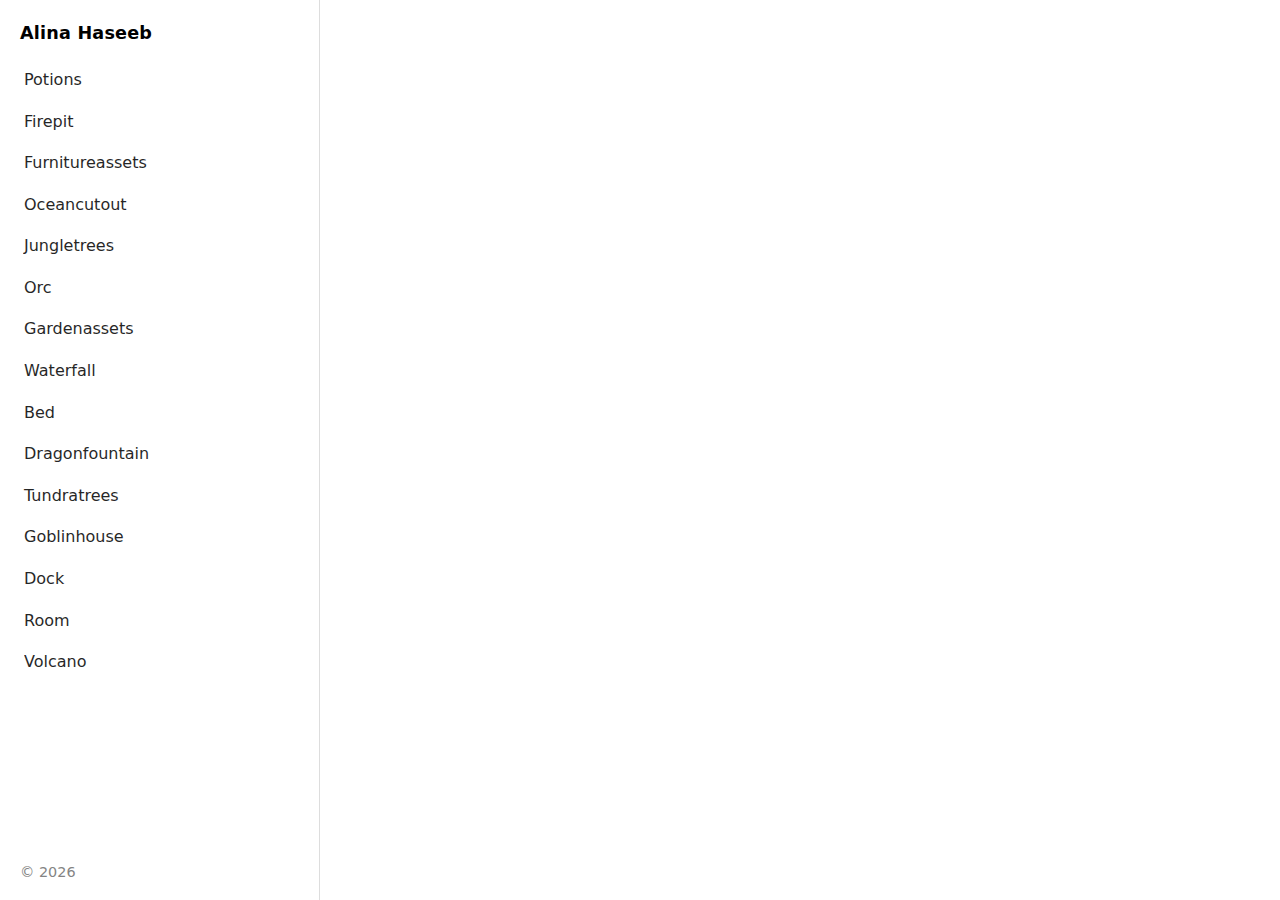
<file: index.html>
<!doctype html>
<html lang="en">

<head>
  <meta charset="utf-8" />
  <meta name="viewport" content="width=device-width, initial-scale=1" />
  <title>Alina Haseeb — Game Assets</title>
  <link rel="preconnect" href="https://fonts.googleapis.com">
  <link rel="preconnect" href="https://fonts.gstatic.com" crossorigin>
  <link href="https://fonts.googleapis.com/css2?family=Noto+Sans+KR:wght@300..900&display=swap" rel="stylesheet">
  <!-- cache-bust the stylesheet -->
  <link rel="stylesheet" href="/style.css?v=2" />
</head>

<body class="layout">
  <!-- Fixed left: 25% width -->
  <aside class="sidebar">
    <h1 class="brand"><a href="https://alinahaseeb.com/">Alina Haseeb</a></h1>
    <nav id="asset-list" class="asset-list"></nav>
    <div class="sidebar-footer">© <span id="year"></span></div>
  </aside>

  <!-- Right: scrollable masonry grid -->
  <main class="gallery">
    <div id="grid" class="masonry"></div>
  </main>

  <script>
    (async () => {
      const res = await fetch('/manifest.json', { cache: 'no-store' });
      const items = await res.json();
      const bySlug = Object.fromEntries(items.map(i => [i.slug, i]));

      const list = document.getElementById('asset-list');
      const gallery = document.querySelector('.gallery');
      const isVideo = url => /\.mp4(\?|$)/i.test(url || '');

      // --- Platform detection
      const ua = navigator.userAgent || '';
      const isIOS = /\b(iPad|iPhone|iPod)\b/i.test(ua) ||
        (/\bMacintosh\b/.test(ua) && 'ontouchend' in document);
      const isTouch = 'ontouchstart' in window || navigator.maxTouchPoints > 0;
      const isAndroidLike = isTouch && !isIOS; // covers Android/mobile Chromium

      // --- Helper: extract numeric prefix from a file/url like "10_foo.mp4"
      const num = (s) => (s?.match(/(?:^|\/)(\d+)_/) || [, ''])[1] || '';

      // --- Thumbnails (static PNGs you uploaded)
      const THUMB_BASE = (items[0]?.posterSrc || '').replace(/\/[^\/]+$/, '');
      const THUMB_FILES = [
        "10_dragonfountain_thumbnail.png", "11_tundratrees_thumbnail.png", "12_goblinhouse_thumbnail.png",
        "13_dock_thumbnail.png", "14_room_thumbnail.png", "15_volcano_thumbnail.png", "1_potion_thumbnail.png",
        "2_potion_thumbnail.png", "3_furnitureassets_thumbnail.png", "4_oceancutout_thumbnail.png",
        "5_jungletrees_thumbnail.png", "6_orc_thumbnail.png", "7_gardenassets_thumbnail.png",
        "8_waterfall_thumbnail.png", "9_bed_thumbnail.png"
      ];
      const THUMBS = THUMB_FILES.reduce((m, f) => { m[f.split('_')[0]] = `${THUMB_BASE}/${f}`; return m; }, {});

      // ----- Sidebar list (sorted by numeric prefix if present)
      const withIndex = items.map(i => {
        const src = i.posterSrc || i.images?.[0] || '';
        const m = src.match(/(?:^|\/)(\d+)_/);
        return { i, n: m ? parseInt(m[1], 10) : Number.MAX_SAFE_INTEGER };
      }).sort((a, b) => a.n - b.n);

      list.innerHTML = withIndex.map(({ i }) =>
        `<a class="asset-link" data-slug="${i.slug}" href="/project.html?slug=${encodeURIComponent(i.slug)}">${i.title || i.slug}</a>`
      ).join('');

      // ------- Grid -------
      function renderGrid() {
        gallery.innerHTML = `<div id="grid" class="masonry"></div>`;
        const g = document.getElementById('grid');

        g.innerHTML = items
          .filter(i => i.section === 'production')
          .map(i => {
            const poster = i.posterSrc || (i.images?.[0] || '');
            const n = num(poster) || num(i.images?.[0] || '') || num(i.slug);
            const thumb = THUMBS[n] || poster;

            // iOS: static image + Preview button; Desktop/Android: video element (paused)
            const media = isIOS
              ? `<div class="card-media-wrap">
                 <img class="card-media" loading="lazy" alt="${i.title}" src="${thumb}">
                 <button class="preview-btn" type="button">Preview</button>
               </div>`
              : `<div class="card-media-wrap">
                 <video class="card-media" muted preload="metadata" playsinline
                        onmouseenter="this.currentTime=0; this.play()"
                        onmouseleave="this.pause(); this.currentTime=0;">
                   <source src="${poster}" type="video/mp4">
                 </video>
               </div>`;

            // store video src for iOS preview button
            return `
            <a class="card" data-slug="${i.slug}" data-video="${poster}"
               href="/project.html?slug=${encodeURIComponent(i.slug)}" title="${i.title || i.slug}">
              ${media}
            </a>`;
          }).join('');

        // Desktop hover (unchanged) + cap at 5s
        if (!isTouch) {
          g.querySelectorAll('video.card-media').forEach(v => {
            v.addEventListener('timeupdate', () => { if (v.currentTime >= 5) v.pause(); }, { passive: true });
          });
        }

        // Android-like touch: press & hold & you can scroll — start on touchstart, stop on end/cancel, cap 5s
        if (isAndroidLike) {
          g.querySelectorAll('video.card-media').forEach(v => {
            let started = false;
            let startX = 0, startY = 0, startT = 0;

            const stop = () => { v.pause(); try { v.currentTime = 0; } catch { } started = false; };

            v.addEventListener('touchstart', (e) => {
              // record gesture
              const t = e.touches[0];
              startX = t.clientX; startY = t.clientY; startT = Date.now();
              // start immediately so no long-press delay
              try { v.currentTime = 0; } catch { }
              v.play().catch(() => { });
              started = true;
            }, { passive: true });

            v.addEventListener('touchmove', (e) => {
              // keep playing while scrolling; if they fling far, still okay
              // optional: if you want to cancel after huge movement, uncomment:
              // const t = e.touches[0]; if (Math.hypot(t.clientX-startX, t.clientY-startY) > 250) stop();
            }, { passive: true });

            v.addEventListener('touchend', (e) => {
              // If it was a real press (held >120ms or moved >8px), cancel the upcoming click to avoid navigation
              const dt = Date.now() - startT;
              const t0 = (e.changedTouches && e.changedTouches[0]) || { clientX: startX, clientY: startY };
              const moved = Math.hypot((t0.clientX - startX), (t0.clientY - startY));
              if (started && (dt > 120 || moved > 8)) {
                const card = v.closest('a.card');
                if (card) {
                  const cancelClick = (ev) => { ev.preventDefault(); ev.stopPropagation(); };
                  card.addEventListener('click', cancelClick, { capture: true, once: true });
                }
              }
              stop();
            }, { passive: true });

            v.addEventListener('touchcancel', () => stop(), { passive: true });

            // cap preview to 5s
            v.addEventListener('timeupdate', () => { if (v.currentTime >= 5) v.pause(); }, { passive: true });

            // suppress long-press context menu
            v.addEventListener('contextmenu', (e) => e.preventDefault());
          });
        }

        // iOS: Preview button overlays a 5s video (unchanged from your last working version)
        if (isIOS) {
          g.addEventListener('click', (e) => {
            const btn = e.target.closest('.preview-btn');
            if (!btn) return;
            e.preventDefault(); e.stopPropagation();

            const card = btn.closest('a.card');
            const wrap = card.querySelector('.card-media-wrap');
            const img = wrap.querySelector('img.card-media');
            const src = card.getAttribute('data-video');
            if (!src) return;

            // remove any existing overlay on this card
            const existing = wrap.querySelector('video.ios-preview');
            if (existing) existing.remove();

            // build overlay video
            const v = document.createElement('video');
            v.className = 'card-media ios-preview';
            v.muted = true;
            v.playsInline = true;
            v.preload = 'metadata';
            v.src = src;
            if (img) v.setAttribute('poster', img.currentSrc || img.src);

            wrap.appendChild(v);
            try { v.currentTime = 0; } catch { }
            v.play().catch(() => { });
            const stop = () => { try { v.pause(); } catch { }; v.remove(); };
            const tm = setTimeout(stop, 5000);
            v.addEventListener('ended', stop, { once: true });
            v.addEventListener('timeupdate', () => { if (v.currentTime >= 5) { clearTimeout(tm); stop(); } }, { passive: true });
          });
        }
      }

      // ------- Detail view (unchanged) -------
      function renderDetail(slug, push = true) {
        const item = bySlug[slug];
        if (!item) { renderGrid(); return; }

        const poster = item.posterSrc ? [item.posterSrc] : [];
        const imgs = item.images || [];
        const vids = (item.videos || []).filter(v => v !== item.posterSrc);
        const mediaOrder = [...poster, ...imgs, ...vids];

        gallery.innerHTML = `
        <section class="detail" data-slug="${slug}">
          <div class="detail-header">
            <button class="detail-back" type="button" aria-label="Back to gallery">← Back</button>
            <div>
              <h1 class="detail-title">${item.title || item.slug}</h1>
              <p class="detail-meta">${[item.client, item.year].filter(Boolean).join(' · ')}</p>
            </div>
          </div>
          <div class="detail-media">
            ${mediaOrder.map(src => `
              <div class="frame">
                ${isVideo(src)
            ? `<video controls preload="metadata" playsinline>
                       <source src="${src}" type="video/mp4">
                     </video>`
            : `<img loading="lazy" src="${src}" alt="${item.title || item.slug}">`
          }
              </div>
            `).join('')}
          </div>
        </section>
      `;

        gallery.querySelector('.detail-back').addEventListener('click', () => {
          if (history.state && history.state.slug) history.back();
          else renderGrid(), history.replaceState(null, '', '/');
        });

        if (push) {
          const url = `/?slug=${encodeURIComponent(slug)}`;
          history.pushState({ slug }, '', url);
          document.title = `${item.title || item.slug} — Game Assets`;
        }
      }

      // ------- Routing -------
      function openFromEvent(e) {
        const a = e.target.closest('a[data-slug]');
        if (!a) return;
        // If iOS preview button is clicked, it's handled above
        if (e.target.closest('.preview-btn')) return;
        e.preventDefault();
        renderDetail(a.getAttribute('data-slug'), true);
      }
      document.body.addEventListener('click', openFromEvent);

      window.addEventListener('popstate', (ev) => {
        const slug = ev.state?.slug || new URLSearchParams(location.search).get('slug');
        if (slug && bySlug[slug]) renderDetail(slug, false);
        else { renderGrid(); document.title = 'Game Assets'; }
      });

      // Initial route
      const initialSlug = new URLSearchParams(location.search).get('slug');
      if (initialSlug && bySlug[initialSlug]) renderDetail(initialSlug, false);
      else renderGrid();

      document.getElementById('year').textContent = new Date().getFullYear();
    })();
  </script>
</body>

</html>
</file>
<file: style.css>
:root {
--bg:#ffffff; /* white background */
--fg:#000000; /* black text */
--muted:#666666; /* muted grey */
--card:#ffffff; /* cards blend with background */
}
* { box-sizing: border-box; }
html, body { height:100%; margin:0; background:var(--bg); color:var(--fg); font:16px/1.5 system-ui, -apple-system, Segoe UI, Roboto, sans-serif; }

/* Layout: fixed sidebar (25%), scrollable gallery */
.layout { display:flex; height:100vh; overflow:hidden; }

.sidebar {
width:25vw; min-width:260px; max-width:520px;
padding:1.25rem 1.25rem 1rem;
display:flex; flex-direction:column; gap:1rem;
border-right:1px solid #ddd; /* lighter divider for white theme */
}
.brand { font-weight:700; letter-spacing:.2px; font-size:1.1rem; margin:0; }
.brand a { color:inherit; text-decoration:none; }
.brand a:hover { text-decoration:underline; }

.asset-list { display:flex; flex-direction:column; gap:.4rem; }
.asset-link { color:var(--fg); text-decoration:none; opacity:.85; padding:.35rem .25rem; border-radius:.5rem; }
.asset-link:hover { opacity:1; background:#f2f2f2; }
.sidebar-footer { margin-top:auto; color:var(--muted); font-size:.9rem; opacity:.8; }

/* Only the grid scrolls */
.gallery {
flex: 1;
height: 100vh;
overflow-y: auto;
-webkit-overflow-scrolling: touch;
overscroll-behavior: contain;
}
.gallery::-webkit-scrollbar { width:10px; }
.gallery::-webkit-scrollbar-thumb { background:#ccc; border-radius:10px; }

/* === Masonry (columns) — prevents same-height rows === */
.masonry{
column-count: 3; /* desktop: 3 columns */
column-gap: 1rem;
padding: 1.25rem;
margin: 0;
}

/* responsive downsizing */
@media (max-width:1100px){
.sidebar{ width:28vw; }
.masonry{ column-count:2; }
}

@media (max-width:720px){
.layout{ flex-direction:column; }
.sidebar{ width:100%; border-right:none; border-bottom:1px solid #ddd; }
.gallery{ height:calc(100vh - 140px); }

/* mobile: 2 columns instead of 1 */
.masonry{ column-count:2; padding:1rem; }

/* hide the asset list on mobile */
.asset-list { display:none; }
}

@media (max-width:480px){
/* very narrow phones: fallback to 1 column */
.masonry{ column-count:1; }
}

/* Cards inside columns */
.card {
display:inline-block; /* critical for column layouts */
width:100%;
margin:0 0 1rem; /* vertical spacing between cards */
background:transparent; /* only media shows */
border-radius:16px;
color:inherit;
text-decoration:none;
break-inside:avoid; /* don't split across columns */
page-break-inside:avoid;
-webkit-column-break-inside:avoid;
box-shadow:none; /* no shadow for clean gallery look */
}

/* Media wrapper preserves rounded corners without clipping card height */
.card-media-wrap{
border-radius:16px;
overflow:hidden;
position: relative; /* <-- added to allow overlay video on iOS press&hold */
}

.card-media{
display:block;
width:100%;
height:auto; /* let intrinsic size drive height */
object-fit:cover; /* use 'contain' if you never want cropping */
background:#fff; /* fallback for transparency */
}

/* Overlay video for iOS press&hold preview */
.ios-preview{
position:absolute; inset:0;
width:100%; height:100%;
object-fit:cover; display:block;
}

/* Meta (hidden now) */
.card-meta { display:none; }

/* iOS Safari fallback: use grid instead of columns */
@supports (-webkit-touch-callout: none) {
.masonry {
display: grid;
grid-template-columns: repeat(auto-fill, minmax(200px, 1fr));
grid-gap: 1rem;
padding: 1.25rem;
}
.card { display: block; margin: 0; }
}

/* ----- Detail view (replaces grid when an item is opened) ----- */
.detail {
padding: 1.25rem;
max-width: 1200px;
margin: 0 auto;
}

.detail-header {
display:flex; align-items:center; gap:.75rem; margin-bottom:1rem;
}

.detail-back {
appearance:none; border:0; background:#eee; color:#000;
padding:.45rem .7rem; border-radius:.5rem; cursor:pointer; font-weight:600;
}
.detail-back:hover { background:#e5e5e5; }

.detail-title { font-size:1.25rem; font-weight:700; margin:0; }

.detail-meta { margin:0; color:#666; font-size:.95rem; }

.detail-media {
display:flex; flex-direction:column; gap:1rem;
}

/* detail page media sizing */
.detail-media .frame { background:#000; } /* nice letterboxing */
.detail-media video,
.detail-media img {
width:100%;
height:auto;
max-height:82vh; /* fits within the viewport */
object-fit:contain; /* no cropping */
}
@media (max-width:720px){
.detail-media video,
.detail-media img { max-height:88vh; }
}
</file>
